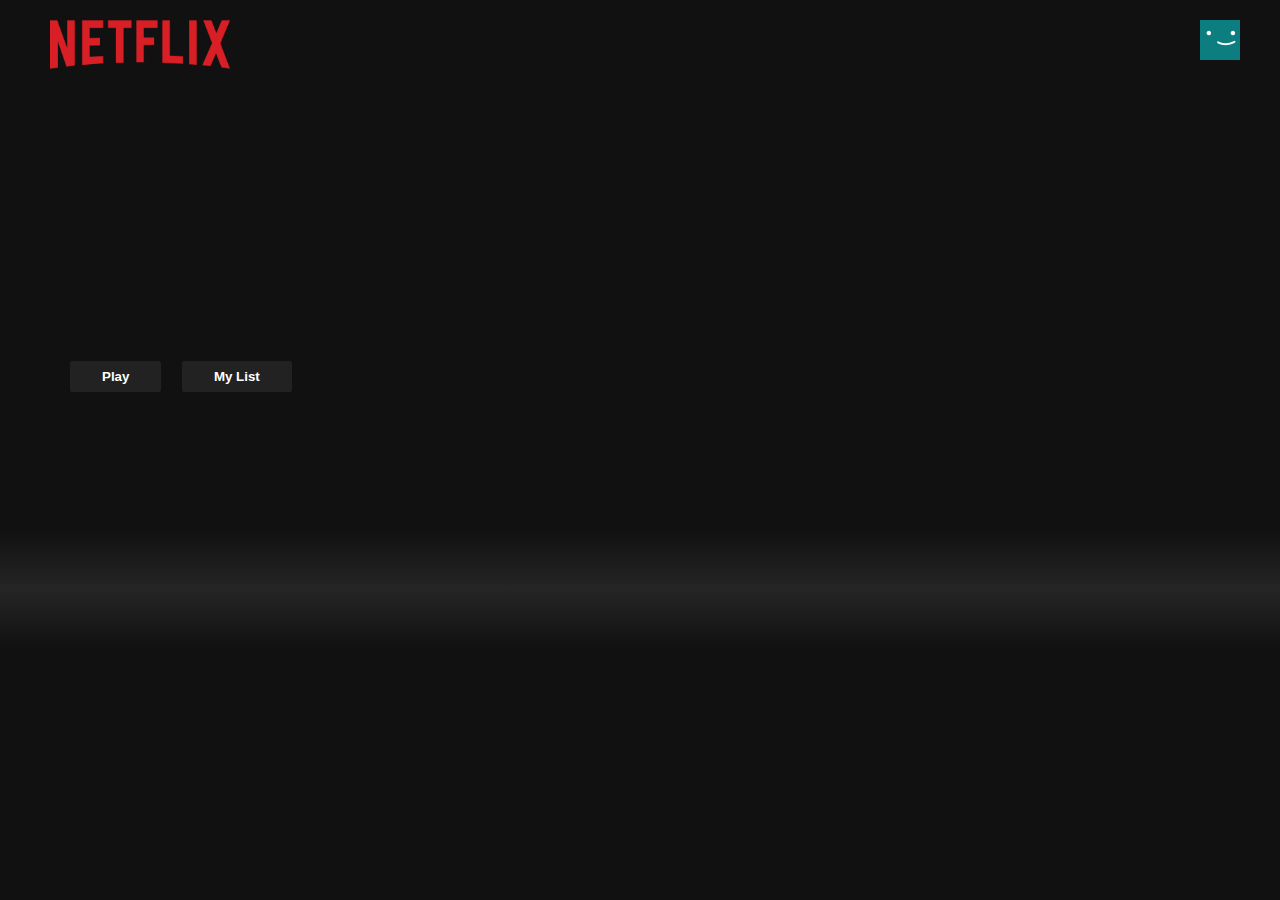
<file: index.html>
<!DOCTYPE html>
<html lang="en">
<head>
    <meta charset="UTF-8">
    <meta http-equiv="X-UA-Compatible" content="IE=edge" />
    <meta name="viewport" content="width=device-width, initial-scale=1.0">
    <title>Home | Netflix</title>
    <link rel="stylesheet" href="Netflix_clone/home_page.css"/>
    <script src="Netflix_clone/script2.js"></script>
</head>
<body>
    <div class="nav">
        <div class="nav__left">
            <a href="index.html">
                <img src="Netflix_clone/images/logo.png" alt="" class="nav_logo">
            </a>
        </div>
        <div class="nav__right">
            <img src="Netflix_clone/images/avatar.png" alt="" class="nav_avatar">
        </div>
    </div>

    <header id="banner">
        <div id="banner_contents">
            <h1 id="banner__title"></h1>
            <div id="banner__buttons">
                <button id="banner__button">Play</button>
                <button id="banner__button">My List</button>
            </div>
            <p id="banner__description"></p>
        </div>
        <div id="banner__fadeBottom"></div>
        
    </header>

    <!-- row -->
    <div id="headrow">
        <div class="row">
            <h2 class="row__title"></h2>
            <div class="row__poaters"></div>
        </div>
    </div>

    <script>
        window.addEventListener("scroll",function(){
            var nav = document.querySelector(".nav");
            nav.classList.toggle("active",window.scrollY > 0);
        })
    </script>
</body>
</html>
</file>
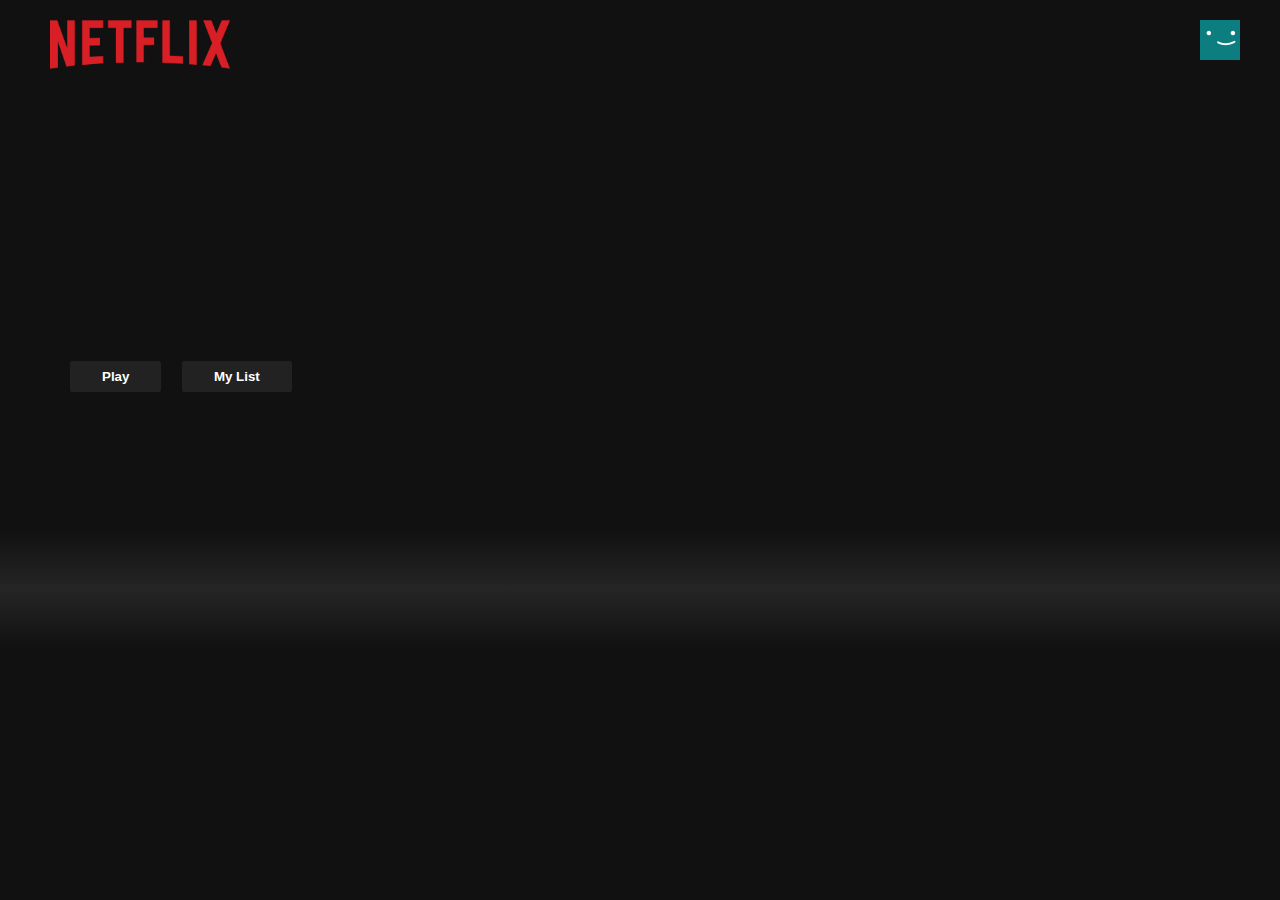
<file: Netflix_clone/index.html>
<!DOCTYPE html>
<html lang="en">
<head>
    <meta charset="UTF-8">
    <meta http-equiv="X-UA-Compatible" content="IE=edge" />
    <meta name="viewport" content="width=device-width, initial-scale=1.0">
    <title>Home | Netflix</title>
    <link rel="stylesheet" href="home_page.css"/>
    <script src="script2.js"></script>
</head>
<body>
    <div class="nav">
        <div class="nav__left">
            <a href="index.html">
                <img src="./images/logo.png" alt="" class="nav_logo">
            </a>
        </div>
        <div class="nav__right">
            <img src="./images/avatar.png" alt="" class="nav_avatar">
        </div>
    </div>

    <header id="banner">
        <div id="banner_contents">
            <h1 id="banner__title"></h1>
            <div id="banner__buttons">
                <button id="banner__button">Play</button>
                <button id="banner__button">My List</button>
            </div>
            <p id="banner__description"></p>
        </div>
        <div id="banner__fadeBottom"></div>
        
    </header>

    <!-- row -->
    <div id="headrow">
        <div class="row">
            <h2 class="row__title"></h2>
            <div class="row__poaters"></div>
        </div>
    </div>

    <script>
        window.addEventListener("scroll",function(){
            var nav = document.querySelector(".nav");
            nav.classList.toggle("active",window.scrollY > 0);
        })
    </script>
</body>
</html>
</file>
<file: Netflix_clone/home_page.css>
*{
    margin: 0;
    padding: 0;
}
body{
    font-family: 'Netflix Sans',sans-serif;
    background-color: #111;
}
::-webkit-scrollbar{
    width: 7px;
    background-color: #111;
}
::-webkit-scrollbar-thumb{
    background-color: white;
    border-radius: 10px;
}
.nav{
    position: fixed;
    top: 0;
    padding: 20px 40px;
    width: 100%;
    display: flex;
    align-items: centre;
    justify-content: space-between;
    z-index: 1;
    transition-timing-function: ease-in;
    transition:all .5s;

}
.nav.active{
    background-color: #111;
}
.nav__left{
    margin-left: 10px;
}

.nav_logo{
    width: 180px;
}
.nav__right{
    position: fixed;
    right: 30px;
    display: flex;
    margin-right: 10px;
}
.nav_avatar{
    width: 40px;
}

#banner{
    color: white;
    object-fit: contain;
    height: 644px;
    background-position: center center;
    background-size: cover;
}
#banner_contents{
    margin-left: 70px;
    padding-top: 340px;
    height: 190px;
}
#banner__title{
    font-size: 3rem;
    font-weight: 800;
    padding-bottom: 0.3rem;
}
#banner__description{
    width: 45rem;
    line-height:1.5;
    padding-top: 1rem;
    font-size: .9rem;
    max-width: 360px;
    height: 80px;
}

#banner__button{
    cursor: pointer;
    color:white;
    outline:none;
    border:none;
    font-weight: 700;
    border-radius: .2vw;
    padding-left: 2rem;
    margin-top: 1rem;
    margin-bottom: 1rem;
    padding-right: 2rem;
    margin-right: 1rem;
    padding-top: .5rem;
    background-color: rgba(51,51,51,.5);
    padding-bottom: .5rem;
}
#banner__button:hover{
    color: black;
    background-color: #e6e6e6;
    transition: all .3s;
}
#banner__fadeBottom{
    height: 7.4rem;
    background: linear-gradient(
        180deg,
        transparent,
        rgba(37,37,37.61),
        #111
    );


}
.row{
    margin-left: 20px;
    color: white;
}
.row__poster{
    object-fit: contain;
    width: 100%;
    max-height: 120px;
    margin-right: 10px;
    transition: transform 500ms;
}
.row__posters::-webkit-scrollbar{
    display: none;
}
.row__posters{
    display: flex;
    overflow-y: hidden;
    overflow-x: scroll;
    padding: 20px;
}
.row__poster:hover{
    transform: scale(1.08);
}
.row__posterLarge,
.row__posterLarge1,
.row__posterLarge2{
    object-fit: contain;
    width: 100%;
    max-height: 250px;
    margin-right:10px;
    transition: transform 500ms;
}
.row__posterLarge:hover,
.row__posterLarge1:hover,
.row__posterLarge2:hover{
    transform: scale(1.09);
    opacity : 1;
}
</file>
